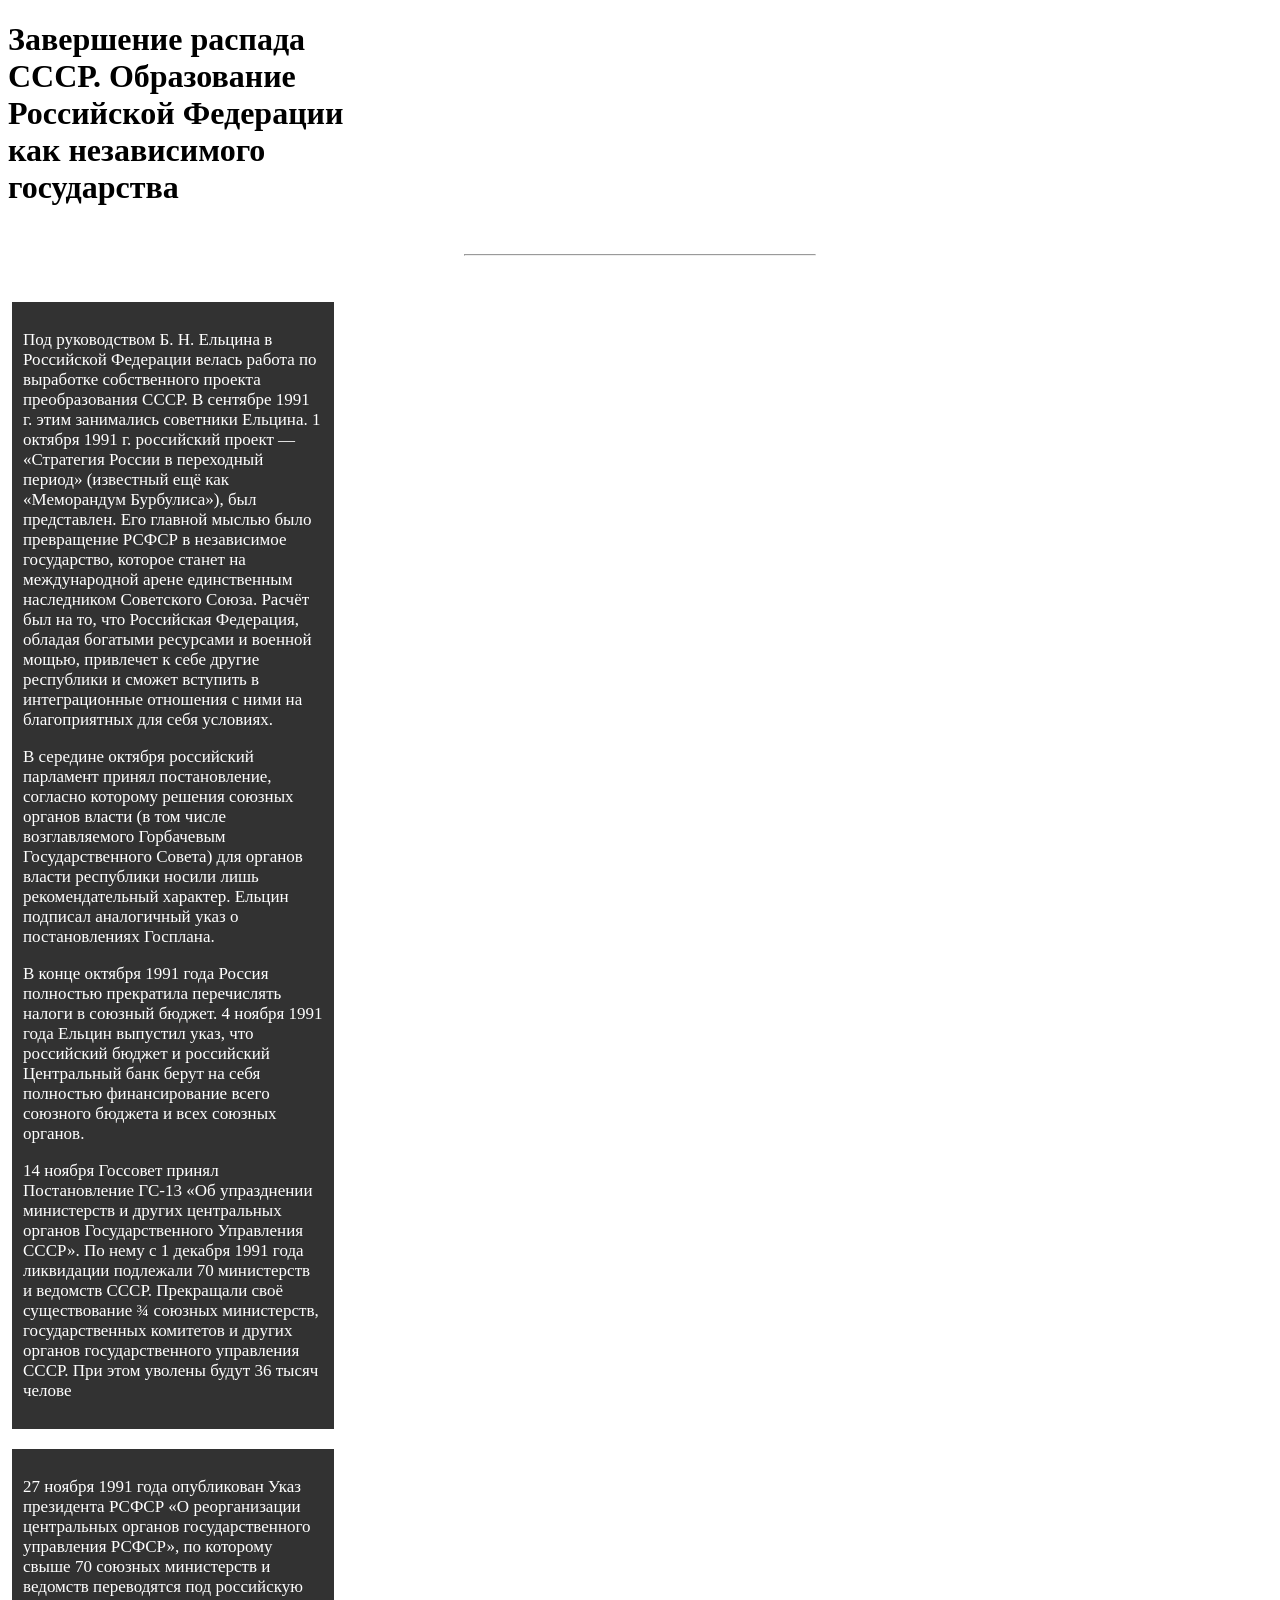
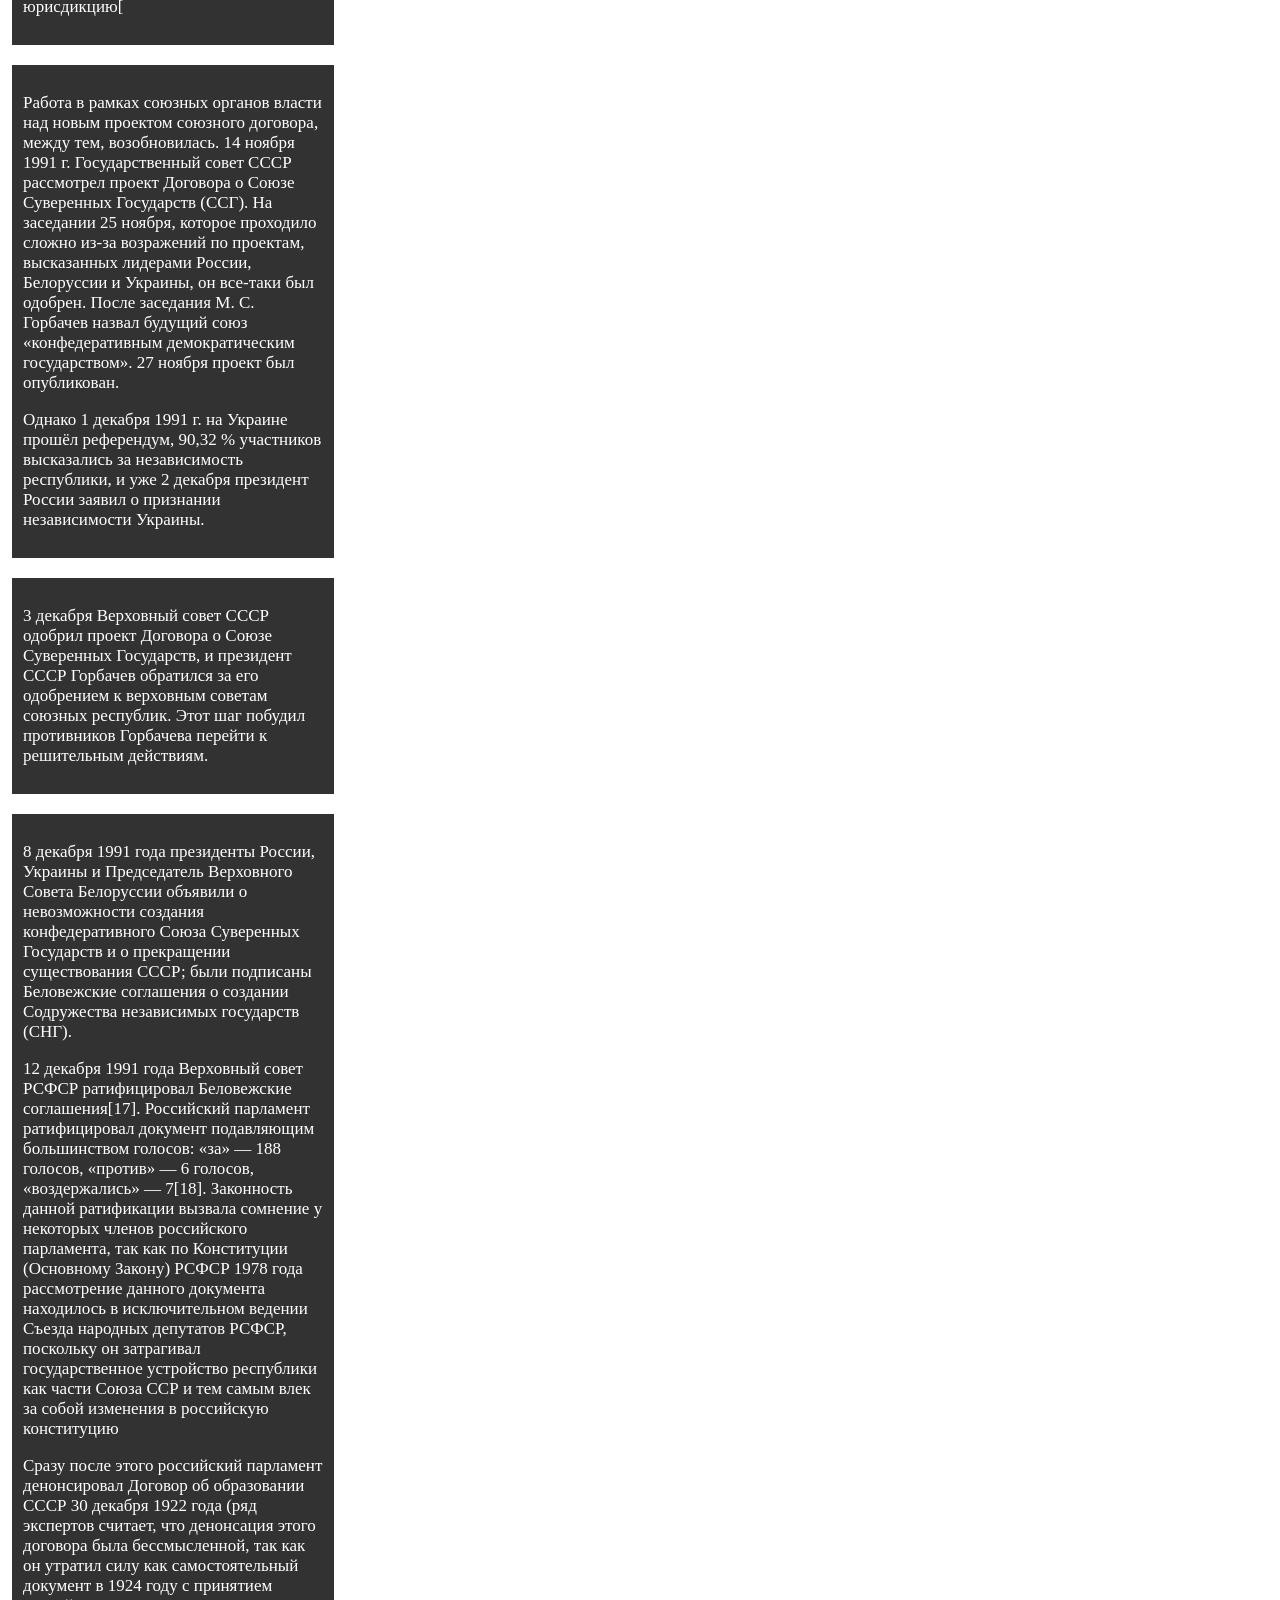
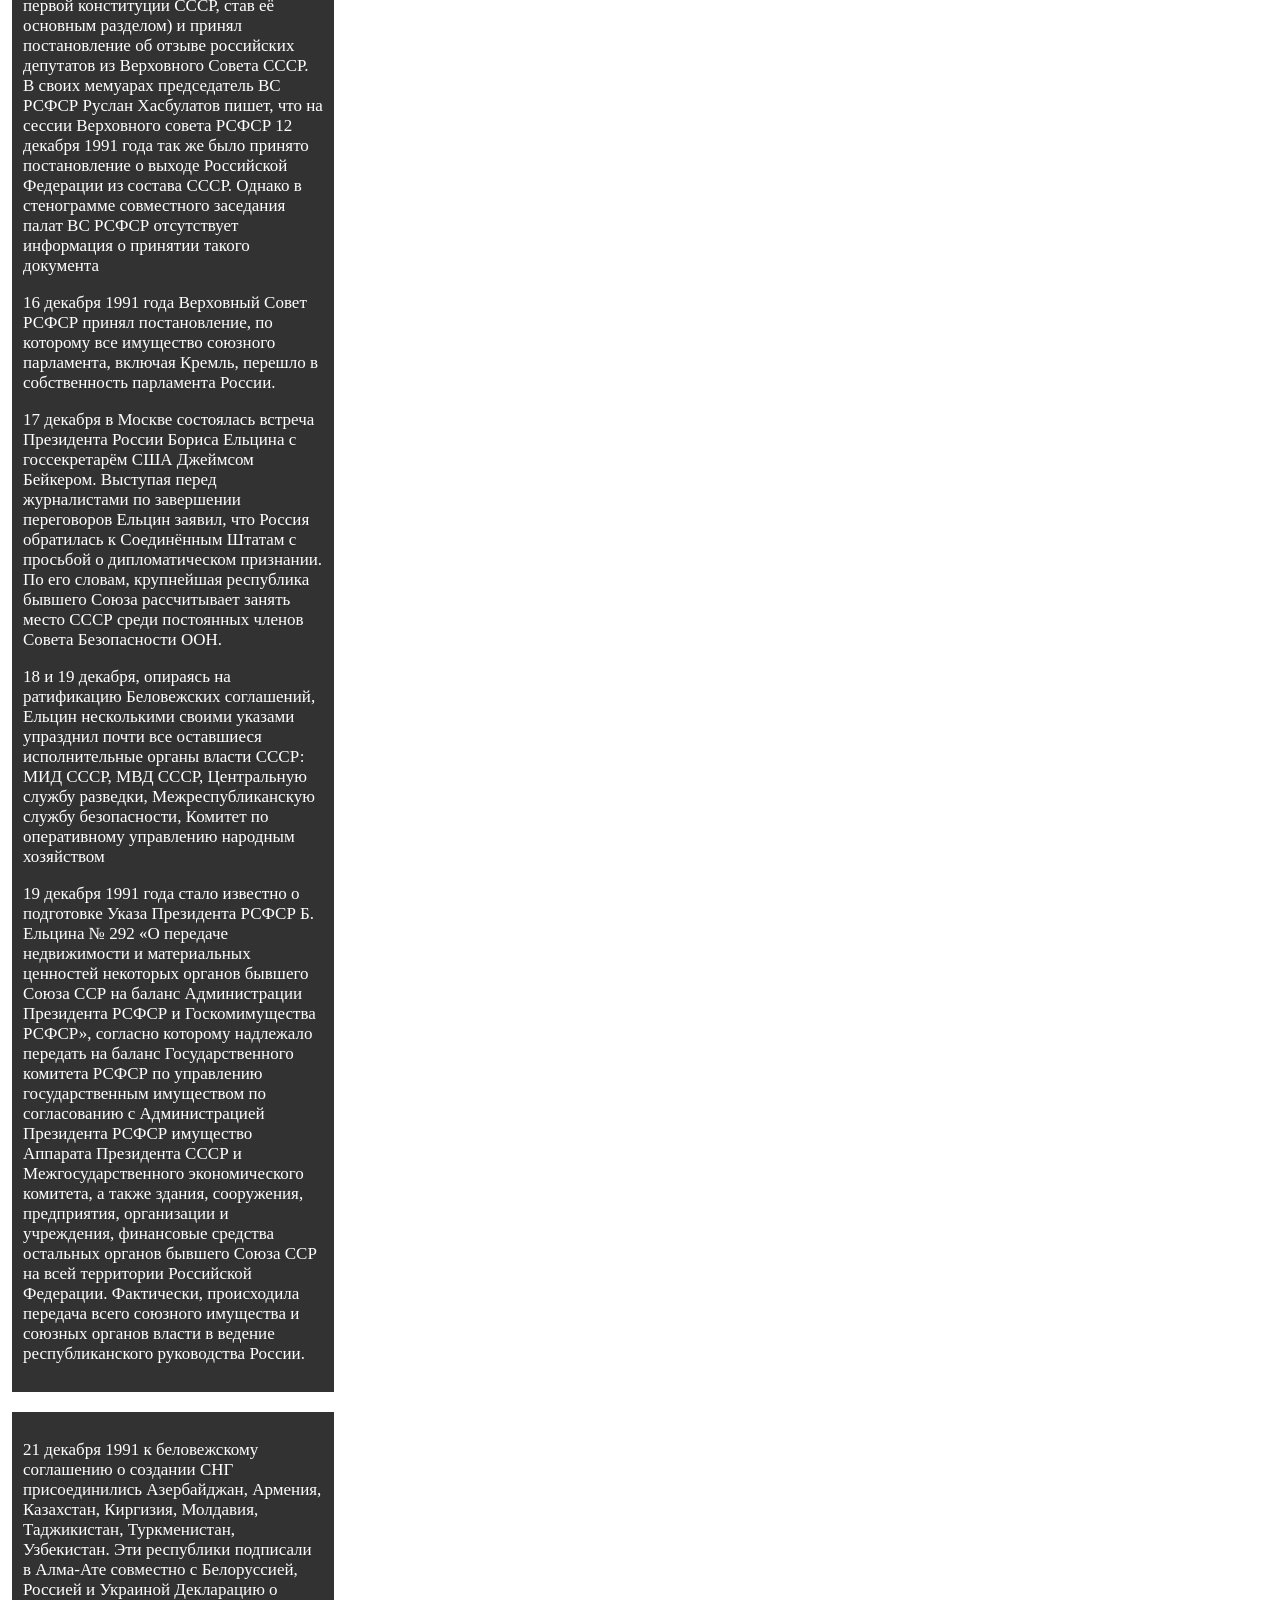
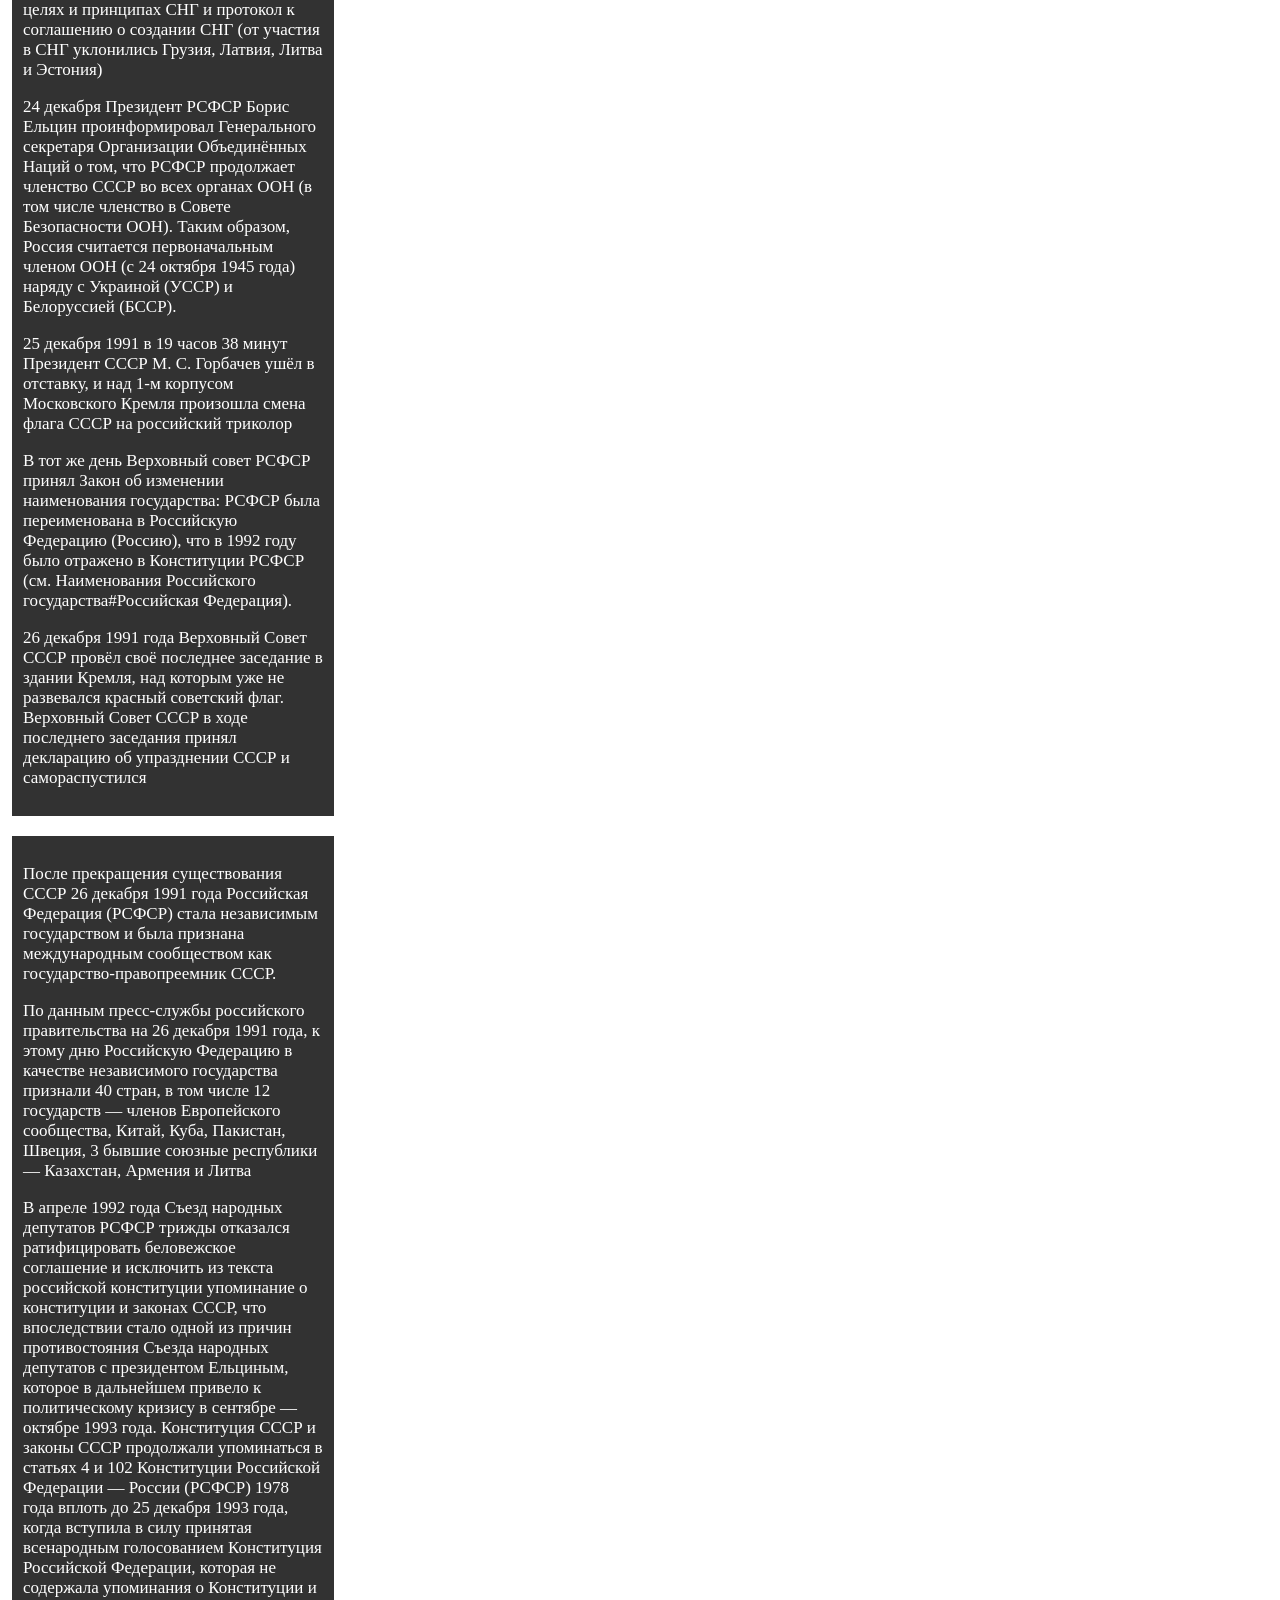
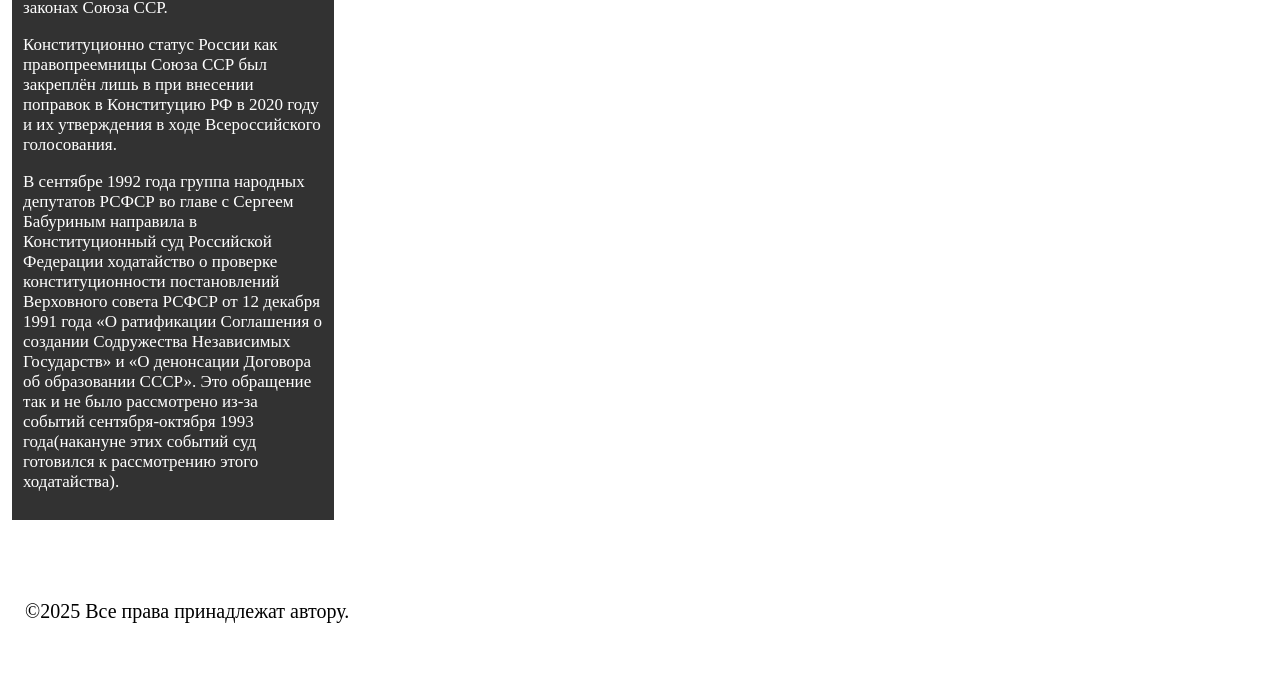
<file: index.html>
<!DOCTYPE html>
<html lang="en">
<head>
    <meta charset="UTF-8">
    <meta name="viewport" content="width=device-width, initial-scale=1.0">
    <link rel="stylesheet" href="cccp.css">
    <title>История</title>
</head>
<body>
    <h1>Завершение распада СССР. Образование Российской Федерации как независимого государства</h1><br><hr><br>

    <div class="cccp">
        <p>Под руководством Б. Н. Ельцина в Российской Федерации велась работа по выработке собственного проекта преобразования СССР. В сентябре 1991 г. этим занимались советники Ельцина. 1 октября 1991 г. российский проект — «Стратегия России в переходный период» (известный ещё как «Меморандум Бурбулиса»), был представлен. Его главной мыслью было превращение РСФСР в независимое государство, которое станет на международной арене единственным наследником Советского Союза. Расчёт был на то, что Российская Федерация, обладая богатыми ресурсами и военной мощью, привлечет к себе другие республики и сможет вступить в интеграционные отношения с ними на благоприятных для себя условиях.</p>


        <p>В середине октября российский парламент принял постановление, согласно которому решения союзных органов власти (в том числе возглавляемого Горбачевым Государственного Совета) для органов власти республики носили лишь рекомендательный характер. Ельцин подписал аналогичный указ о постановлениях Госплана.</p>

        <p>В конце октября 1991 года Россия полностью прекратила перечислять налоги в союзный бюджет. 4 ноября 1991 года Ельцин выпустил указ, что российский бюджет и российский Центральный банк берут на себя полностью финансирование всего союзного бюджета и всех союзных органов.</p>

        <p>14 ноября Госсовет принял Постановление ГС-13 «Об упразднении министерств и других центральных органов Государственн‌ого Управления СССР». По нему с 1 декабря 1991 года ликвидации подлежали 70 министерств и ведомств СССР. Прекращали своë существование ¾ союзных министерств, государственных комитетов и других органов государственного управления СССР. При этом уволены будут 36 тысяч челове</p>
    </div>
</div>

    <div class=cccp>
        <p>27 ноября 1991 года опубликован Указ президента РСФСР «О реорганизации центральных органов государственного управления РСФСР», по которому свыше 70 союзных министерств и ведомств переводятся под российскую юрисдикцию[</p>
    </div>


    <div class="cccp">
        <p>Работа в рамках союзных органов власти над новым проектом союзного договора, между тем, возобновилась. 14 ноября 1991 г. Государственный совет СССР рассмотрел проект Договора о Союзе Суверенных Государств (ССГ). На заседании 25 ноября, которое проходило сложно из-за возражений по проектам, высказанных лидерами России, Белоруссии и Украины, он все-таки был одобрен. После заседания М. С. Горбачев назвал будущий союз «конфедеративным демократическим государством». 27 ноября проект был опубликован.</p>
        <p>Однако 1 декабря 1991 г. на Украине прошёл референдум, 90,32 % участников высказались за независимость республики, и уже 2 декабря президент России заявил о признании независимости Украины.</p>
    </div>

    <div class="cccp">
        <p>3 декабря Верховный совет СССР одобрил проект Договора о Союзе Суверенных Государств, и президент СССР Горбачев обратился за его одобрением к верховным советам союзных республик. Этот шаг побудил противников Горбачева перейти к решительным действиям.</p>
    </div>

    <div class="cccp">
        <p>8 декабря 1991 года президенты России, Украины и Председатель Верховного Совета Белоруссии объявили о невозможности создания конфедеративного Союза Суверенных Государств и о прекращении существования СССР; были подписаны Беловежские соглашения о создании Содружества независимых государств (СНГ).</p>
        <p>12 декабря 1991 года Верховный совет РСФСР ратифицировал Беловежские соглашения[17]. Российский парламент ратифицировал документ подавляющим большинством голосов: «за» — 188 голосов, «против» — 6 голосов, «воздержались» — 7[18]. Законность данной ратификации вызвала сомнение у некоторых членов российского парламента, так как по Конституции (Основному Закону) РСФСР 1978 года рассмотрение данного документа находилось в исключительном ведении Съезда народных депутатов РСФСР, поскольку он затрагивал государственное устройство республики как части Союза ССР и тем самым влек за собой изменения в российскую конституцию</p>


        <p>Сразу после этого российский парламент денонсировал Договор об образовании СССР 30 декабря 1922 года (ряд экспертов считает, что денонсация этого договора была бессмысленной, так как он утратил силу как самостоятельный документ в 1924 году с принятием первой конституции СССР, став её основным разделом) и принял постановление об отзыве российских депутатов из Верховного Совета СССР. В своих мемуарах председатель ВС РСФСР Руслан Хасбулатов пишет, что на сессии Верховного совета РСФСР 12 декабря 1991 года так же было принято постановление о выходе Российской Федерации из состава СССР. Однако в стенограмме совместного заседания палат ВС РСФСР отсутствует информация о принятии такого документа</p>

        <p>16 декабря 1991 года Верховный Совет РСФСР принял постановление, по которому все имущество союзного парламента, включая Кремль, перешло в собственность парламента России.</p>

        

        <p>17 декабря в Москве состоялась встреча Президента России Бориса Ельцина с госсекретарём США Джеймсом Бейкером. Выступая перед журналистами по завершении переговоров Ельцин заявил, что Россия обратилась к Соединённым Штатам с просьбой о дипломатическом признании. По его словам, крупнейшая республика бывшего Союза рассчитывает занять место СССР среди постоянных членов Совета Безопасности ООН.</p>

        <p>18 и 19 декабря, опираясь на ратификацию Беловежских соглашений, Ельцин несколькими своими указами упразднил почти все оставшиеся исполнительные органы власти СССР: МИД СССР, МВД СССР, Центральную службу разведки, Межреспубликанскую службу безопасности, Комитет по оперативному управлению народным хозяйством</p>

        <p>19 декабря 1991 года стало известно о подготовке Указа Президента РСФСР Б. Ельцина № 292 «О передаче недвижимости и материальных ценностей некоторых органов бывшего Союза ССР на баланс Администрации Президента РСФСР и Госкомимущества РСФСР», согласно которому надлежало передать на баланс Государственного комитета РСФСР по управлению государственным имуществом по согласованию с Администрацией Президента РСФСР имущество Аппарата Президента СССР и Межгосударственного экономического комитета, а также здания, сооружения, предприятия, организации и учреждения, финансовые средства остальных органов бывшего Союза ССР на всей территории Российской Федерации. Фактически, происходила передача всего союзного имущества и союзных органов власти в ведение республиканского руководства России.</p>
    </div>


    <div class="cccp">
        <p>21 декабря 1991 к беловежскому соглашению о создании СНГ присоединились Азербайджан, Армения, Казахстан, Киргизия, Молдавия, Таджикистан, Туркменистан, Узбекистан. Эти республики подписали в Алма-Ате совместно с Белоруссией, Россией и Украиной Декларацию о целях и принципах СНГ и протокол к соглашению о создании СНГ (от участия в СНГ уклонились Грузия, Латвия, Литва и Эстония)</p>
        <p>24 декабря Президент РСФСР Борис Ельцин проинформировал Генерального секретаря Организации Объединённых Наций о том, что РСФСР продолжает членство СССР во всех органах ООН (в том числе членство в Совете Безопасности ООН). Таким образом, Россия считается первоначальным членом ООН (с 24 октября 1945 года) наряду с Украиной (УССР) и Белоруссией (БССР).</p>
        <p>25 декабря 1991 в 19 часов 38 минут Президент СССР М. С. Горбачев ушёл в отставку, и над 1-м корпусом Московского Кремля произошла смена флага СССР на российский триколор</p>
        <p>В тот же день Верховный совет РСФСР принял Закон об изменении наименования государства: РСФСР была переименована в Российскую Федерацию (Россию), что в 1992 году было отражено в Конституции РСФСР (см. Наименования Российского государства#Российская Федерация).</p>
        <p>26 декабря 1991 года Верховный Совет СССР провёл своё последнее заседание в здании Кремля, над которым уже не развевался красный советский флаг. Верховный Совет СССР в ходе последнего заседания принял декларацию об упразднении СССР и самораспустился</p>
    </div>


    <div class="cccp">
        <p>После прекращения существования СССР 26 декабря 1991 года Российская Федерация (РСФСР) стала независимым государством и была признана международным сообществом как государство-правопреемник СССР.</p>
        <p>По данным пресс-службы российского правительства на 26 декабря 1991 года, к этому дню Российскую Федерацию в качестве независимого государства признали 40 стран, в том числе 12 государств — членов Европейского сообщества, Китай, Куба, Пакистан, Швеция, 3 бывшие союзные республики — Казахстан, Армения и Литва</p>
        <p>В апреле 1992 года Съезд народных депутатов РСФСР трижды отказался ратифицировать беловежское соглашение и исключить из текста российской конституции упоминание о конституции и законах СССР, что впоследствии стало одной из причин противостояния Съезда народных депутатов с президентом Ельциным, которое в дальнейшем привело к политическому кризису в сентябре — октябре 1993 года. Конституция СССР и законы СССР продолжали упоминаться в статьях 4 и 102 Конституции Российской Федерации — России (РСФСР) 1978 года вплоть до 25 декабря 1993 года, когда вступила в силу принятая всенародным голосованием Конституция Российской Федерации, которая не содержала упоминания о Конституции и законах Союза ССР.</p>
        <p>Конституционно статус России как правопреемницы Союза ССР был закреплён лишь в при внесении поправок в Конституцию РФ в 2020 году и их утверждения в ходе Всероссийского голосования.</p>
        <p>В сентябре 1992 года группа народных депутатов РСФСР во главе с Сергеем Бабуриным направила в Конституционный суд Российской Федерации ходатайство о проверке конституционности постановлений Верховного совета РСФСР от 12 декабря 1991 года «О ратификации Соглашения о создании Содружества Независимых Государств» и «О денонсации Договора об образовании СССР». Это обращение так и не было рассмотрено из-за событий сентября-октября 1993 года(накануне этих событий суд готовился к рассмотрению этого ходатайства).</p>
    </div>

    <div class="cccp2">
        <p>©2025 Все права принадлежат автору.</p>
    </div>
</body>
</html>
</file>
<file: cccp.css>
body {
    background: url(https://as1.ftcdn.net/jpg/01/33/98/00/1000_F_133980054_MA2idm66xSq3YKhR3IqkKfa9yEbzXRBj.jpg);
}



.cccp {
    width: 300px;
    font-size: 17px;
    background-color:  #000000;
    color: rgb(255, 255, 255);
    opacity: 0.8;
    margin-left: 4px;
    margin-top: 20px;
    padding: 10px;
    border: solid black 1px;
}


.cccp1 {
    width: 260px;
    background-color: black;
    margin-left: 4px;
    margin-top: 20px;
    padding: 10px;
    font-size: 17px;
    border: solid #ffffff 1px;
}

span {
    color: rgb(221, 255, 26);
}


.knopka {
    width: 200px;
    padding: 20px 10px;
    margin: 40px;
    font-size: 20px;
    background-color: #888888;
    color: black;
    border-radius: 9px;
    text-align: center;
    border: solid black 1px;
}

a {
    text-decoration: none;
}


.cccp2 {
    height: 100px;
    margin: -20px;
    font-size: 20px;
    position: absolute;
    top: 7000px;
    left: 45px;
    color: rgb(0, 0, 0);
}

h1, h2, hr {
    width: 350px;
}
</file>
